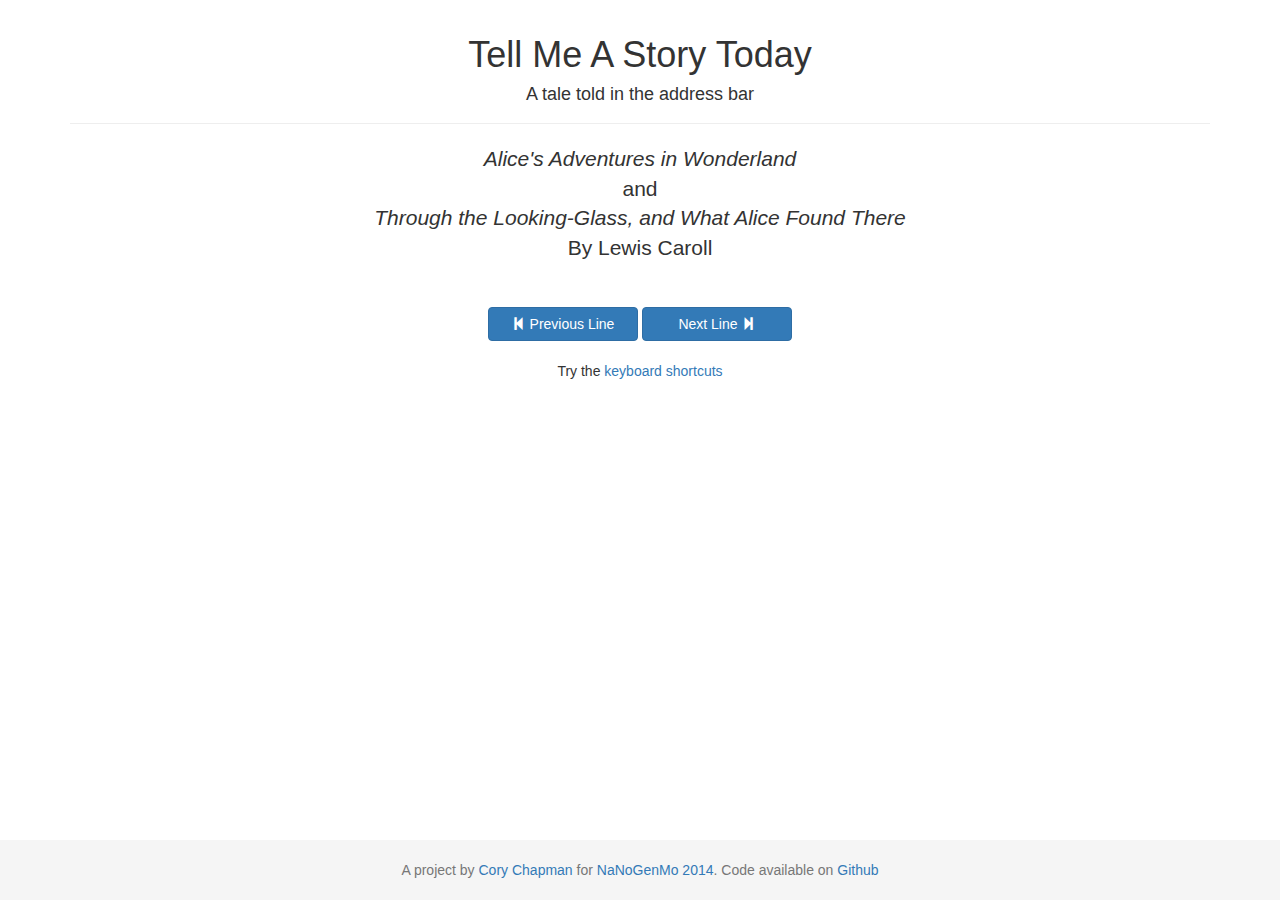
<file: index.html>
<html>
<head>
<meta name="viewport" content="width=device-width, initial-scale=1, maximum-scale=1">
<link rel="stylesheet" href="css/bootstrap.min.css">
<link rel="stylesheet" type="text/css" href="css/style.css">
</head>
<body>
    <div class="container head">
      <div class="page-header">
        <h1>Tell Me A Story Today</h1>
        <h4>A tale told in the address bar</h4>
      </div>
        <p class="lead"><em>Alice's Adventures in Wonderland</em>
        <br>
        and
        <br>
        <em>Through the Looking-Glass, and What Alice Found There</em>
        <br>
        By Lewis Caroll</p>
        <span><button type="button" id="previous" class="btn btn-primary btn-large clickable"><span class="glyphicon glyphicon-step-backward"></span> Previous Line</button>
        <button type="button" id="next" class="btn btn-primary btn-large clickable">Next Line <span class="glyphicon glyphicon-step-forward"></span></button></span>
        <br><br>
        <span>Try the <a id="ks" href="#" tabindex="0">keyboard shortcuts</a></span>

    </div>

    <footer class="footer">
      <div class="container">
        <p class="text-muted">A project by <a href="http://twitter.com/cmchap">Cory Chapman</a> for <a href="https://github.com/dariusk/NaNoGenMo-2014">NaNoGenMo 2014</a>. Code available on <a href="http://github.com/cmchap/tellmeastory.today">Github</a></p>      </div>
    </footer>
</body>
<script type="text/javascript" src="js/jquery.min.js"></script>
<script type="text/javascript" src="js/bootstrap.min.js"></script>
<script type="text/javascript" src="js/scripts-min.js"></script>
</html>
</file>
<file: css/style.css>
html {
  position: relative;
  min-height: 100%;
}
body {
  margin-bottom: 60px;
}
.head{
    text-align: center;
    padding-top: 15px;
}

.page-header {
  margin-top: 0;
}

.clickable {
    margin-top: 25px ;
    width: 150px;
}

span .ks {
    margin: 0px 15px 15px 15px;
    float: left;
}

.footer {
  position: absolute;
  bottom: 0;
  width: 100%;
  height: 60px;
  background-color: #f5f5f5;
}

.container .text-muted {
  margin: 20px 0;
}

.footer > .container {
  text-align: center;
  padding-right: 15px;
  padding-left: 15px;
}
</file>
